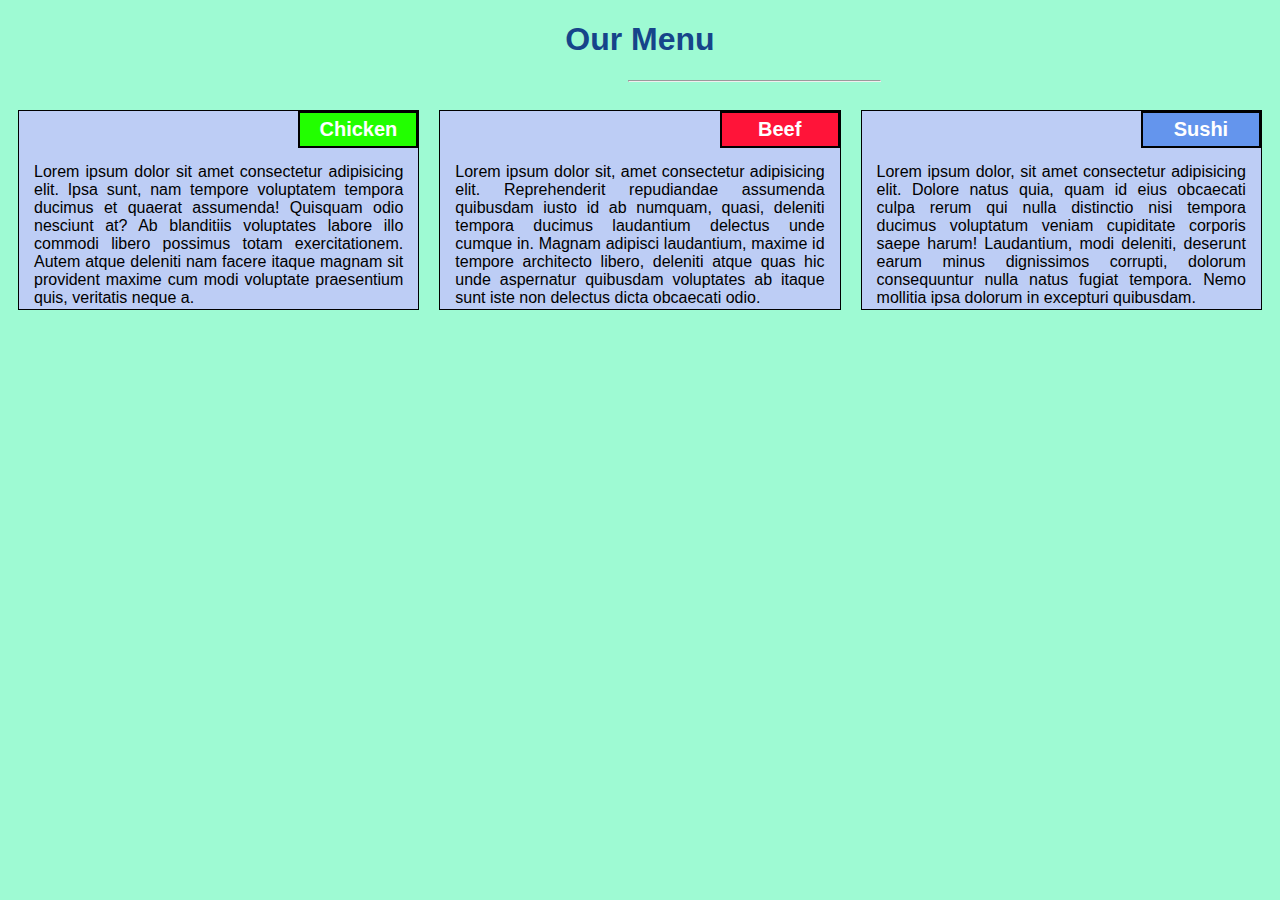
<file: Module2/index.html>
<!DOCTYPE html>
<html>
<head>
	<meta charset="utf-8">
	<meta name="viewport" content="width=device-width, initial-scale=1">
	<link rel="stylesheet" type="text/css" href="CSS/style.css">
	<title>Module-2</title>
</head>
<body>
	<h1>Our Menu</h1>
    <div class="container-hr"><hr></div>
	<div class="row">
	<div class="container col-lg-4 col-md-6 col-sm-12">
		<section>
		<div id="chicken">
			Chicken
		</div>
		<p>
			Lorem ipsum dolor sit amet consectetur adipisicing elit. Ipsa sunt, nam tempore voluptatem tempora ducimus et quaerat assumenda! Quisquam odio nesciunt at? Ab blanditiis voluptates labore illo commodi libero possimus totam exercitationem. Autem atque deleniti nam facere itaque magnam sit provident maxime cum modi voluptate praesentium quis, veritatis neque a.
		</p>
		</section>
	</div>
	<div class="container col-lg-4 col-md-6 col-sm-12">
		<section>
		<div id="beef">
			Beef
		</div>
		<p>
			Lorem ipsum dolor sit, amet consectetur adipisicing elit. Reprehenderit repudiandae assumenda quibusdam iusto id ab numquam, quasi, deleniti tempora ducimus laudantium delectus unde cumque in. Magnam adipisci laudantium, maxime id tempore architecto libero, deleniti atque quas hic unde aspernatur quibusdam voluptates ab itaque sunt iste non delectus dicta obcaecati odio. 
		</p>
		</section>
	</div>
	<div class="container col-lg-4 col-md-12 col-sm-12">
		<section>
		<div id="sushi">
			Sushi
		</div>
		<p>
			Lorem ipsum dolor, sit amet consectetur adipisicing elit. Dolore natus quia, quam id eius obcaecati culpa rerum qui nulla distinctio nisi tempora ducimus voluptatum veniam cupiditate corporis saepe harum! Laudantium, modi deleniti, deserunt earum minus dignissimos corrupti, dolorum consequuntur nulla natus fugiat tempora. Nemo mollitia ipsa dolorum in excepturi quibusdam. 
		</p>
		</section>
	</div>
	</div>
</body>
</html>
</file>
<file: Module2/CSS/style.css>
* {
	box-sizing: border-box;
}

h1 {
	font-family: 'Trebuchet MS', 'Lucida Sans Unicode', 'Lucida Grande', 'Lucida Sans', Arial, sans-serif;
	color: #16448a;
	text-align: center;
}
.container-hr{
    width: 20%;
    border-width: 3px;
    margin-left: 620px;
}
body {
	background-color: #9efad3;
}
p {
	padding: 15px;
	margin: 0;
}

.container {
	border: none;
	margin-left: auto;
	margin-right: auto;
	margin-top: 10px;
    text-align: justify;
	margin-bottom: 10px;
	padding: 10px;
}

section {
	border:	1px solid black;
	background-color: #bdcdf5;
	width: 100%;
	height: 200px;
	font-family: Helvetica;
	color: black;
	position: relative;
	overflow: auto;
}

#chicken {
	border: 2px solid black;
	text-align: center;
	width: 30%;
	margin-left: 70%;
	font-family: Georgia,sans-serif;
	font-weight: bold;
	font-size: 125%;
	margin-bottom: 0;
	margin-top: 0;
    color: white;
	padding: 5px;
	background-color: #22ff00;
}

#beef {
	border: 2px solid black;
	text-align: center;
	width: 30%;
	margin-left: 70%;
	font-family: Georgia,sans-serif;
	font-weight: bold;
	font-size: 125%;
	margin-bottom: 0;
	margin-top: 0;
    color: white;
	padding: 5px;
	background-color: #FF1439;
}

#sushi {
	border: 2px solid black;
	text-align: center;
	width: 30%;
	margin-left: 70%;
	font-family: Georgia,sans-serif;
	font-weight: bold;
	font-size: 125%;
	margin-bottom: 0;
	margin-top: 0;
	background-color: #6495ED;
	color: white;
	padding: 5px;
}

.row {
	width: 100%;
}


@media (min-width: 992px) {
  .col-lg-1, .col-lg-2, .col-lg-3, .col-lg-4, .col-lg-5, .col-lg-6, .col-lg-7, .col-lg-8, .col-lg-9, .col-lg-10, .col-lg-11, .col-lg-12 {
    float: left;
  }

  .col-lg-1 {
    width: 8.33%;
  }
  .col-lg-2 {
    width: 16.66%;
  }
  .col-lg-3 {
    width: 25%;
  }
  .col-lg-4 {
    width: 33.33%;
  }
  .col-lg-5 {
    width: 41.66%;
  }
  .col-lg-6 {
    width: 50%;
  }
  .col-lg-7 {
    width: 58.33%;
  }
  .col-lg-8 {
    width: 66.66%;
  }
  .col-lg-9 {
    width: 74.99%;
  }
  .col-lg-10 {
    width: 83.33%;
  }
  .col-lg-11 {
    width: 91.66%;
  }
  .col-lg-12 {
    width: 100%;
  }

}
@media (min-width: 768px) and (max-width: 991px) {
  .col-md-1, .col-md-2, .col-md-3, .col-md-4, .col-md-5, .col-md-6, .col-md-7, .col-md-8, .col-md-9, .col-md-10, .col-md-11, .col-md-12 {
    float: left;
  }

  .col-md-1 {
    width: 8.33%;
  }
  .col-md-2 {
    width: 16.66%;
  }
  .col-md-3 {
    width: 25%;
  }
  .col-md-4 {
    width: 33.33%;
  }
  .col-md-5 {
    width: 41.66%;
  }
  .col-md-6 {
    width: 50%;
  }
  .col-md-7 {
    width: 58.33%;
  }
  .col-md-8 {
    width: 66.66%;
  }
  .col-md-9 {
    width: 74.99%;
  }
  .col-md-10 {
    width: 83.33%;
  }
  .col-md-11 {
    width: 91.66%;
  }
  .col-md-12 {
    width: 100%;
  }
}
@media (max-width: 768px) {
  .col-sm-1, .col-sm-2, .col-sm-3, .col-sm-4, .col-sm-5, .col-sm-6, .col-sm-7, .col-sm-8, .col-sm-9, .col-sm-10, .col-sm-11, .col-sm-12 {
 	float: left;
  }

  .col-sm-1 {
    width: 8.33%;
  }
  .col-sm-2 {
    width: 16.66%;
  }
  .col-sm-3 {
    width: 25%;
  }
  .col-sm-4 {
    width: 33.33%;
  }
  .col-sm-5 {
    width: 41.66%;
  }
  .col-sm-6 {
    width: 50%;
  }
  .col-sm-7 {
    width: 58.33%;
  }
  .col-sm-8 {
    width: 66.66%;
  }
  .col-sm-9 {
    width: 74.99%;
  }
  .col-sm-10 {
    width: 83.33%;
  }
  .col-sm-11 {
    width: 91.66%;
  }
  .col-sm-12 {
    width: 100%;
  }
}
</file>
